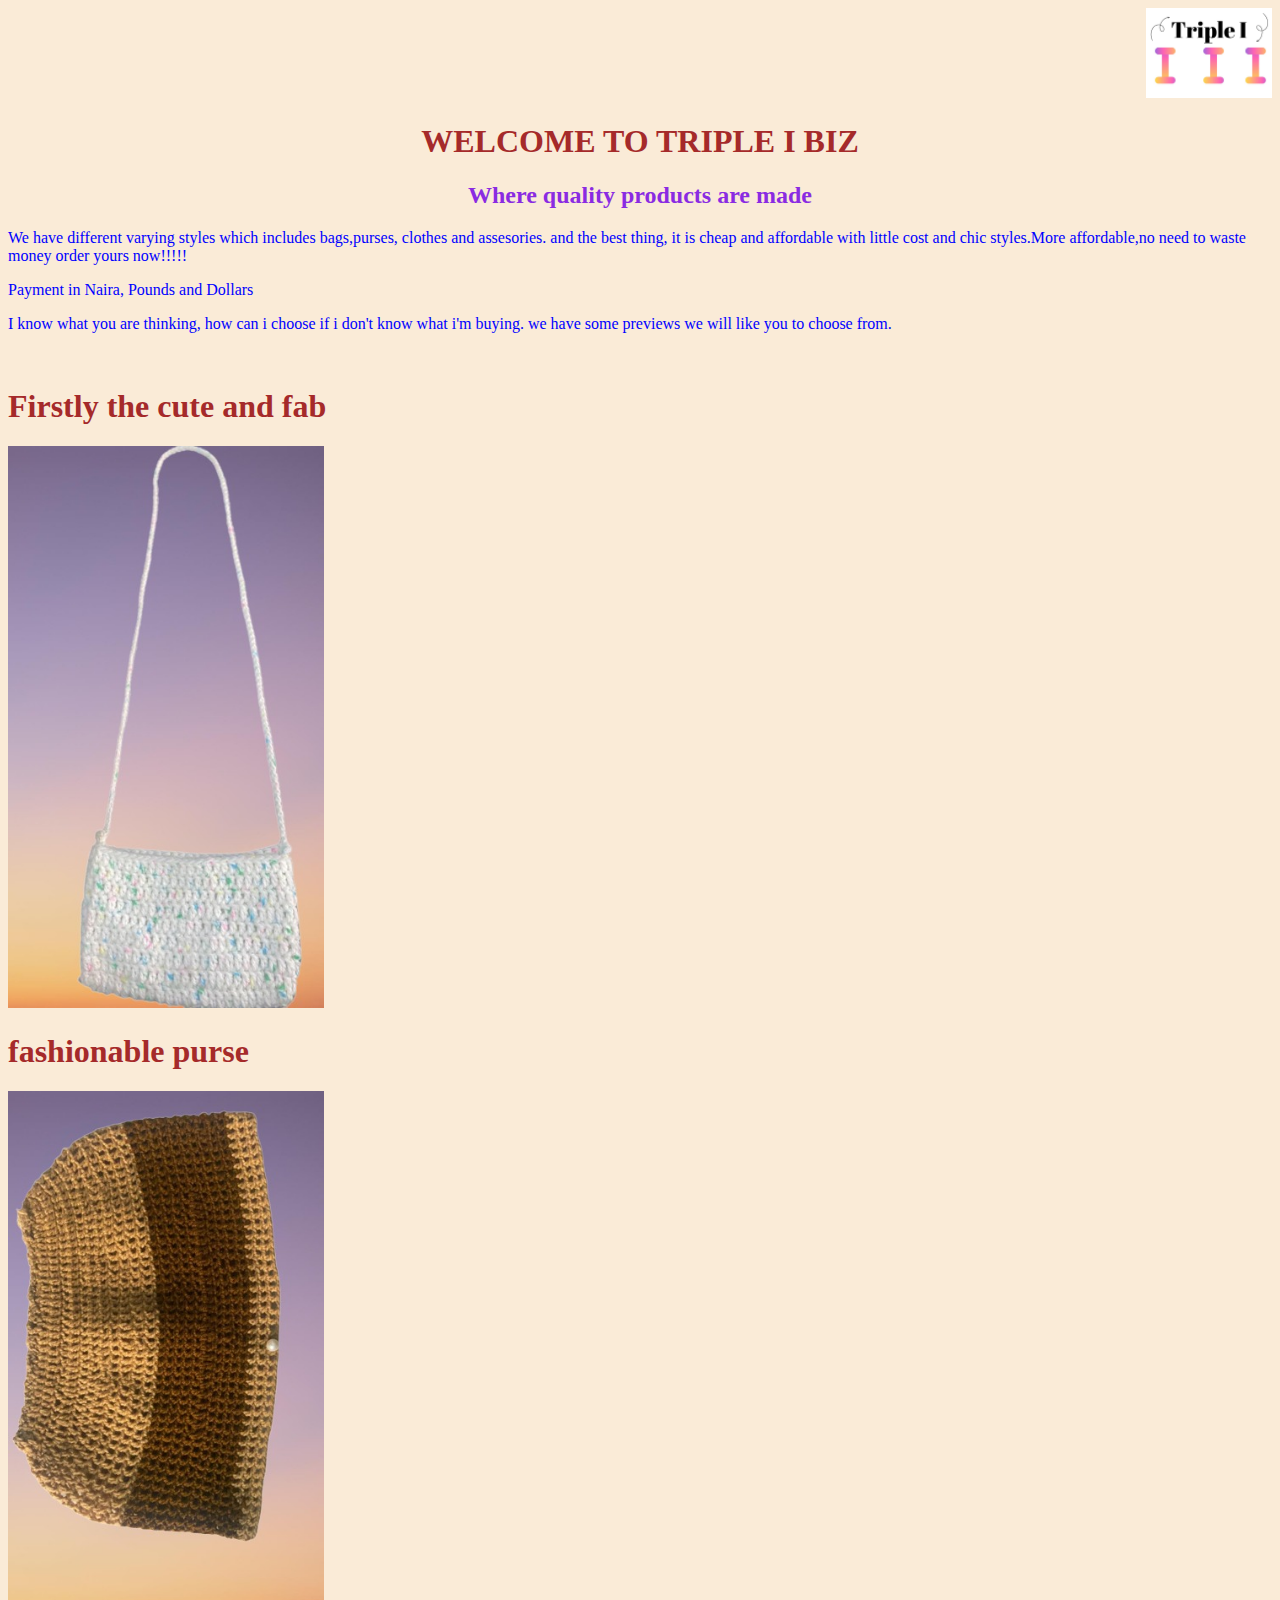
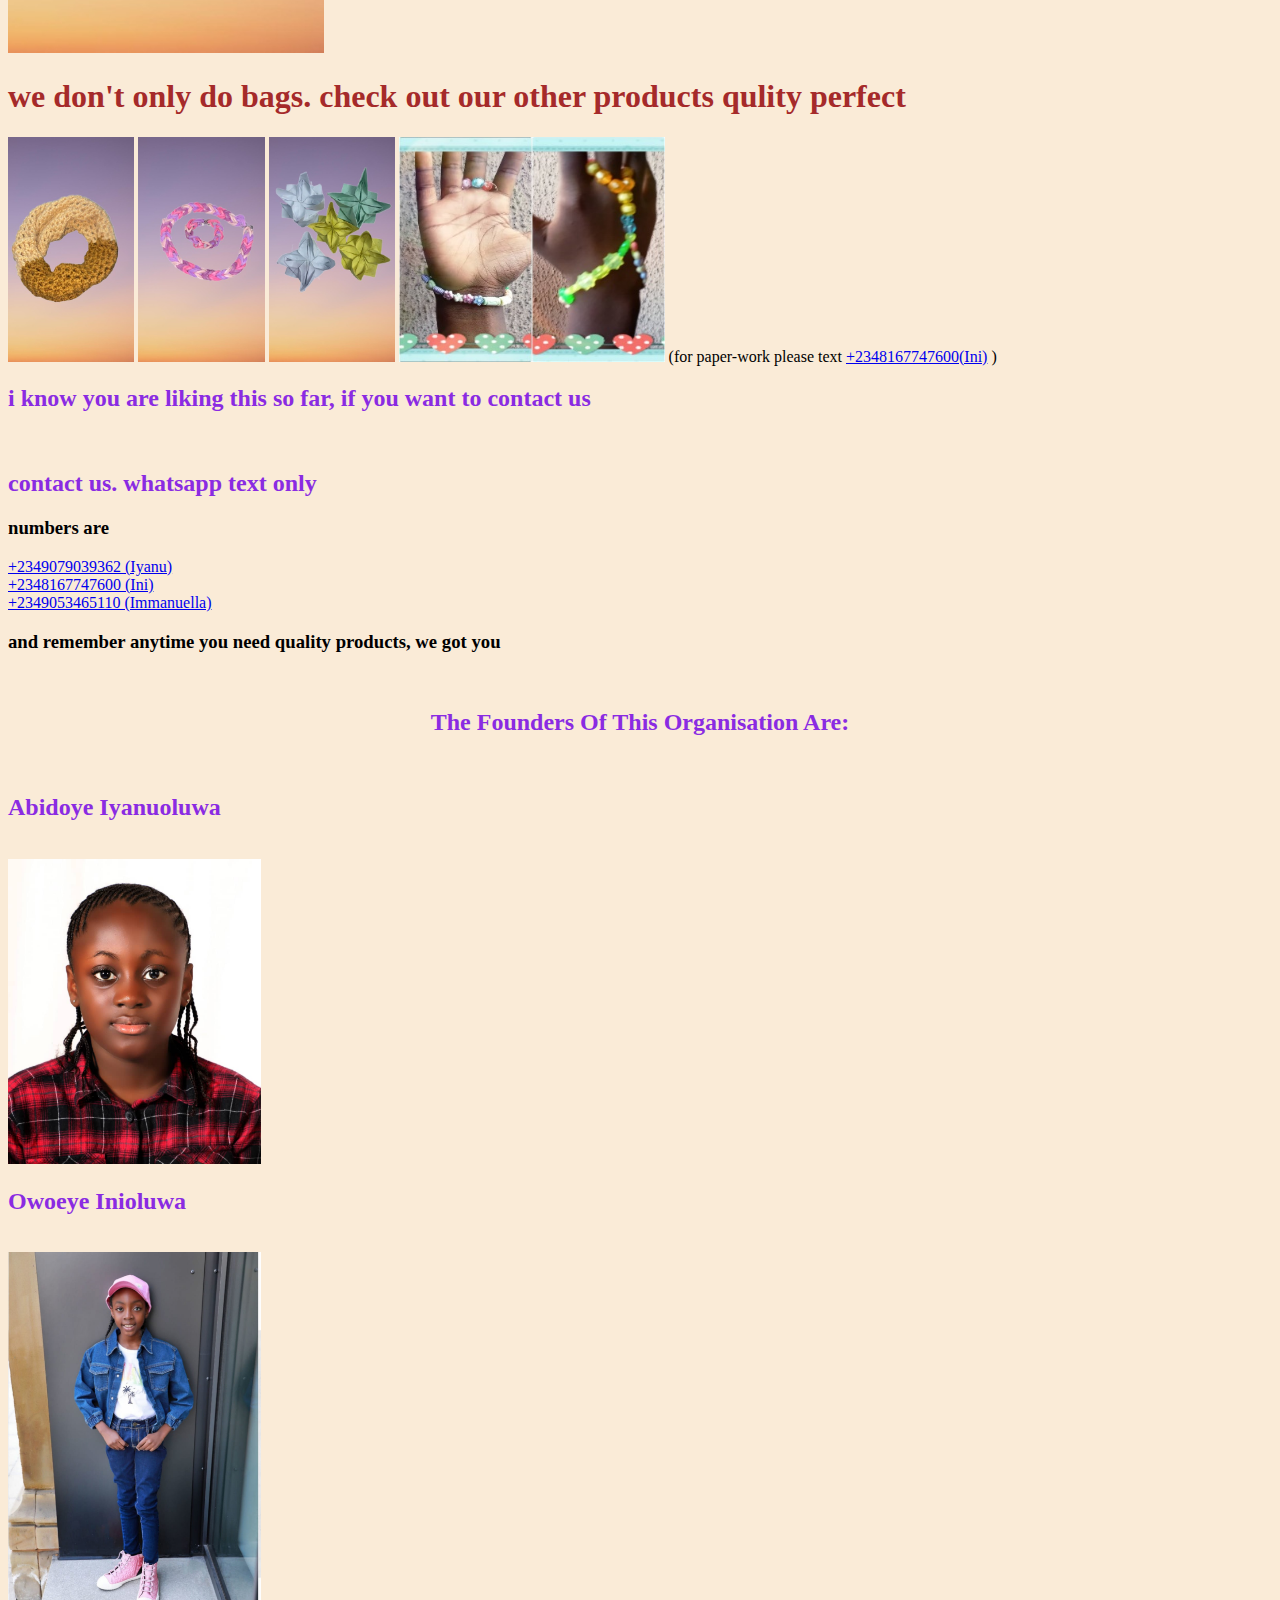
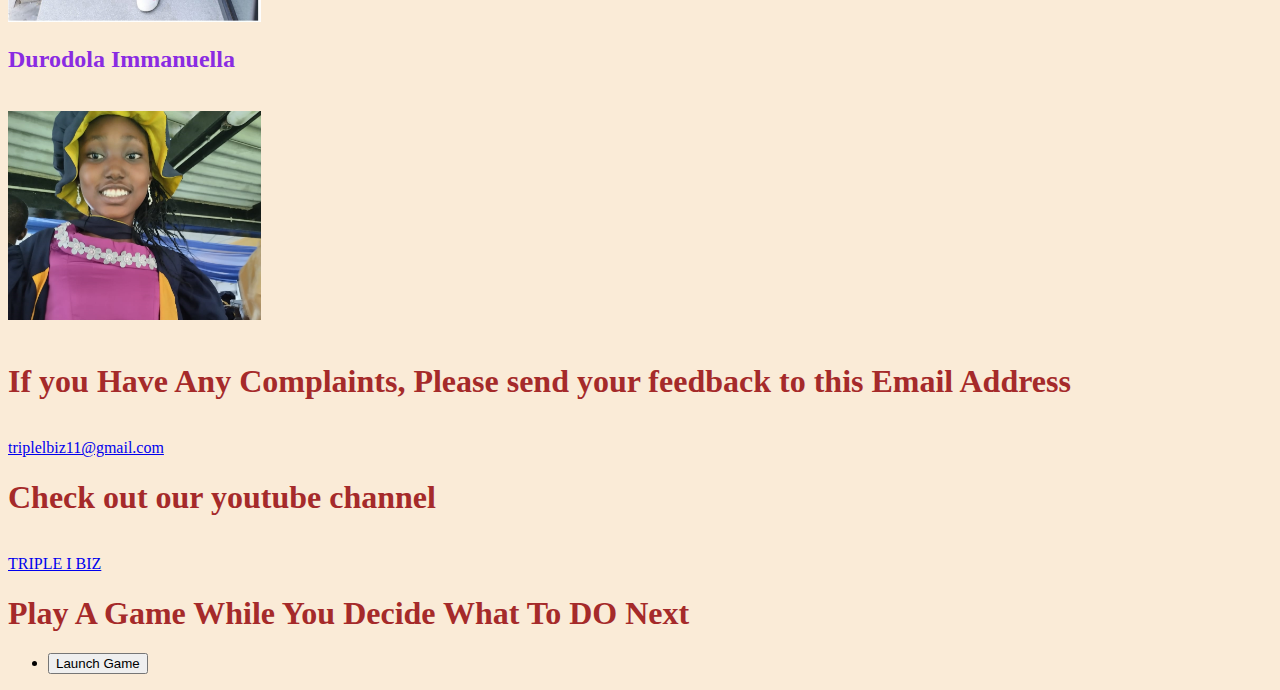
<file: index.html>
<!DOCTYPE html>
<html lang="en">
<head>
    <meta charset="UTF-8">
    <meta http-equiv="X-UA-Compatible" content="IE=edge">
    <meta name="viewport" content="width=device-width, initial-scale=1.0">
    <link rel="icon" type="image/png" href="m/triple i.jpeg">
    <title>Triple I BIZ </title>



    
  <script src="https://static.elfsight.com/platform/platform.js" data-use-service-core defer></script>
<div class="elfsight-app-e6fd24d1-a371-4ad9-9694-2fc5d307bea4"></div>


    
<script async src="https://pagead2.googlesyndication.com/pagead/js/adsbygoogle.js?client=ca-pub-8138606996886305"
     crossorigin="anonymous"></script>
    
</head>
    <script async src="https://pagead2.googlesyndication.com/pagead/js/adsbygoogle.js?client=ca-pub-2480577653570970"
     crossorigin="anonymous"></script>
<body>
    <script async src="https://pagead2.googlesyndication.com/pagead/js/adsbygoogle.js?client=ca-pub-2480577653570970"
     crossorigin="anonymous"></script>
    <script async src="https://pagead2.googlesyndication.com/pagead/js/adsbygoogle.js?client=ca-pub-2480577653570970"
     crossorigin="anonymous"></script>
    <div style="text-align: right;"><img src="m/triple i.jpeg" width="10%" /></div>
   <center><h1>WELCOME TO TRIPLE I BIZ</h1></center>
    <center><h2>Where quality products are made</h2></center>
    <link rel="stylesheet" href="f.css">
    <p>We have different varying styles which includes bags,purses, clothes and assesories. and the best thing, it is cheap and affordable with little cost and chic styles.More affordable,no need to waste money order yours now!!!!! </p>
    <p>Payment in Naira, Pounds and Dollars </p>
<p>I know what you are thinking, how can i choose if i don't know what i'm buying. we have some previews we will like you to choose from. </p><br>
<h1>Firstly the cute and fab</h1>
<a href="vv.html" target="_blank"><img src="m/chr bag.jpg" width="25%"></a>
<h1>fashionable purse</h1>
<a href="x.html" target="_blank"><img src="m/chr purse.jpg"  width="25%"><br></a>

<h1>we don't only do bags. check out our other products qulity perfect</h1>
<img src="m/crochet bngle.jpg" width="10%" alt="">  
<img src="m/rubber banle.jpg" width="10%" alt=""> 
<img src="m/oriori.jpg" width="10%"  alt=""> 
    <img src="bead.png" height="70%" width="21%" alt="">
    
    (for paper-work please text <a href="tel:+2348167747600">+2348167747600(Ini)</a> )
</big></b></h1></div>
<div class="background"></div>

<h2>i know you are liking this so far, if you want to contact us </h2><br>
<h2>contact us. whatsapp text only</h2>
<h3>numbers are</h3>
<a href="tel:+2349079039362">+2349079039362 (Iyanu)</a><br>
<a href="tel:+2348167747600">+2348167747600 (Ini)</a><br>
<a href="tel:+2349053465110">+2349053465110 (Immanuella)</a><br>
<h3>and remember anytime you need quality products, we got you</h3><br>

<center><h2>The Founders Of This Organisation Are: </h2><br></center>
<h2>Abidoye Iyanuoluwa</h2><br>
<img src="m/iyanu.jpeg" width="20%" alt=""><br>
<h2>Owoeye Inioluwa</h2><br>   
<img src="ini (2).jpeg" width="20%"  alt=""><br>
<h2>Durodola Immanuella</h2><br>
<div style="text-align: top;"><img src="m/imanuella.jpeg" width="20%" alt="My Image" /></div><br>


<H1>If you Have Any Complaints, Please send your feedback to this Email Address</H1><br>
<a href="mailto:triplelbiz11@gmail.com">triplelbiz11@gmail.com</a><br>
   <h1>Check out our youtube channel</h1><br>
    <a href="https://youtube.com/@tripleibiz"  target="_blank">TRIPLE I BIZ</a><br>

<h1>Play A Game While You Decide What To DO Next</h1>
<div class="RERE">
    <ul>
        <li><a href="rere.html" target='_blank'><button>Launch Game</button></a></li>
        
    </ul>
</div>


</body>
</html>
</file>
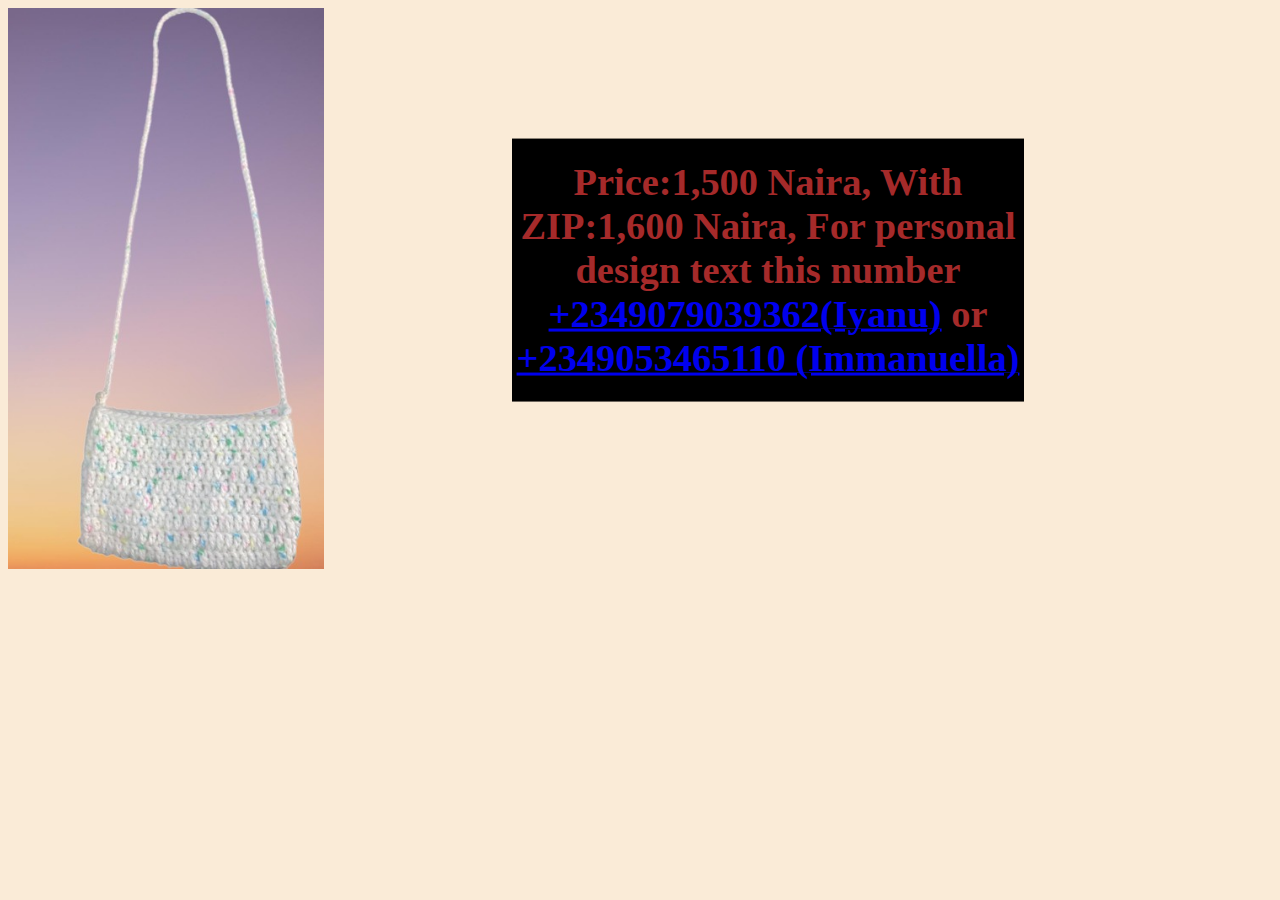
<file: vv.html>
<!DOCTYPE html>
<html lang="en">
<head>
    <meta charset="UTF-8">
    <meta name="viewport" content="width=device-width, initial-scale=1.0">
    <title>Cute and fab</title>
    <link rel="stylesheet" href="f.css">
    <link rel="icon" href="triple i a.png">
</head>
<body>
    <img src="m/chr bag.jpg" width="25%">
    <div class="cute"> <h1><b><big>Price:1,500 Naira,
        With ZIP:1,600 Naira,
        For personal design text this number <a href="tel:+2349079039362">+2349079039362(Iyanu)</a> 
        or
        <a href="tel:+2349053465110">+2349053465110 (Immanuella)</a>
    </big></b></h1></div>
</body>
</html>
</file>
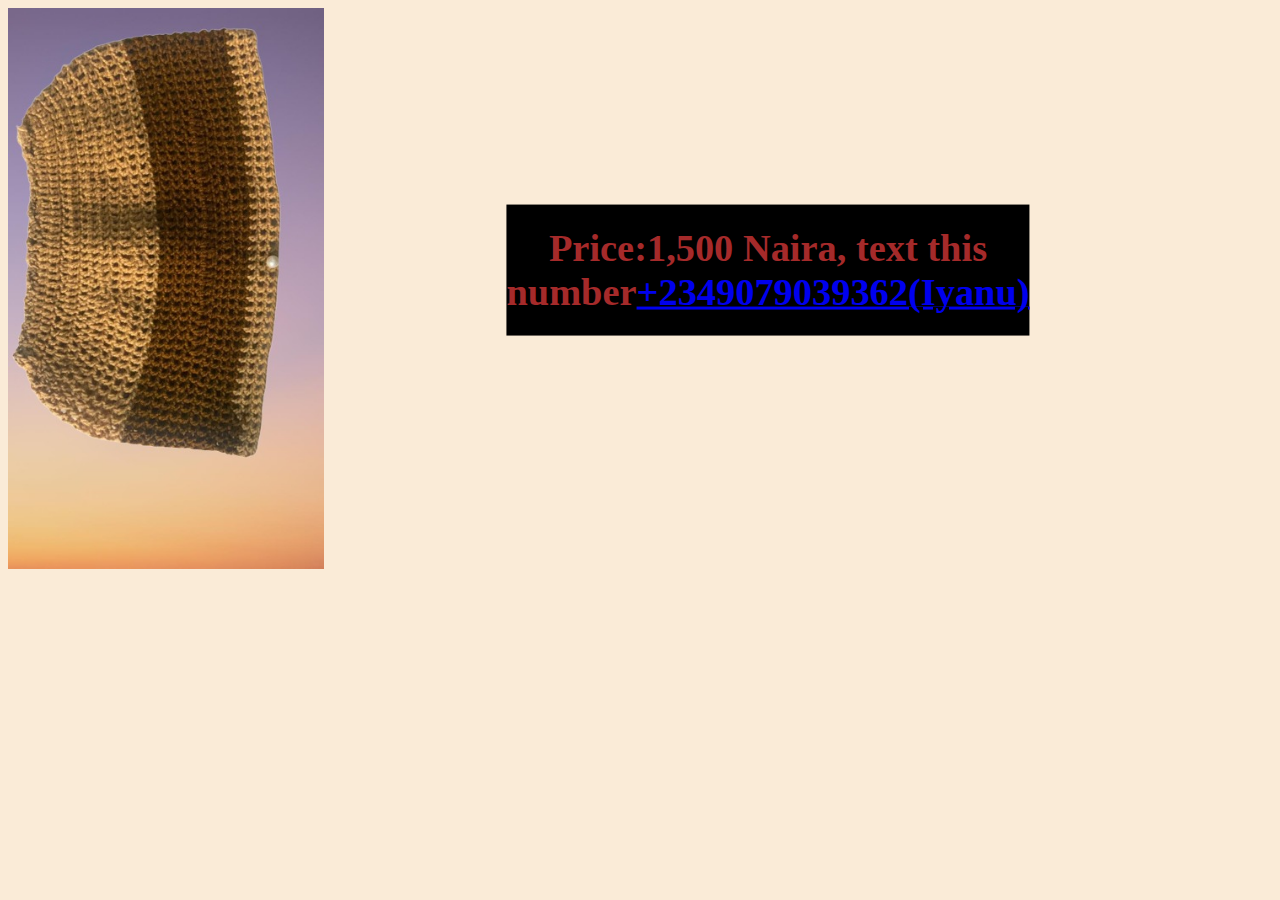
<file: x.html>
<!DOCTYPE html>
<html lang="en">
<head>
    <meta charset="UTF-8">
    <meta name="viewport" content="width=device-width, initial-scale=1.0">
    <title>fashionable purse</title>
    <link rel="stylesheet" href="f.css">
    <link rel="icon"  type="image/png" href="m/triple i a.jpg">
</head>
<body>
    <img src="m/chr purse.jpg"  width="25%"><br>
    <div class="cute">
       <h1><b><big> Price:1,500 Naira,
        
        text this number<a href="tel:+2349079039362">+2349079039362(Iyanu)</a> </big></b></h1>
       
    </div>
</body>
</html>
</file>
<file: f.css>
h1{color: brown;}

h2{color: blueviolet;}
h2:hover{color: blue;}
h4{color: red;}
.pics{
    width: 5;
    right: 10;
}
.image{
    size: 30%;
    width: 2%;
}
body{
   background-color: antiquewhite;
}
p{
    color: blue;
}
p:hover{color: cadetblue;}
h4:hover{color: black;}
.button{color: #222;}
.button:hover{color: brown;}
.cute{
    position: absolute;
    z-index: 10;
    top: 30%;
    left: 60%;
    background-color: black;
    color: yellow;
    transform: translate(-50%, -50%);
    text-align: center;
}
.cut{
    position: absolute;
    z-index: 10;
    top: 330%;
    left: 36%;
    transform: translate(-50%, -50%);
    text-align: center;
}
.cu{
    position: absolute;
    z-index: 10;
    top: 430%;
    left: 36%;
    transform: translate(-50%, -50%);
    text-align: center;
}
.c{
    position: absolute;
    z-index: 10;
    top: 530%;
    left: 50%;
    transform: translate(-50%, -50%);
    text-align: center;
}
</file>
